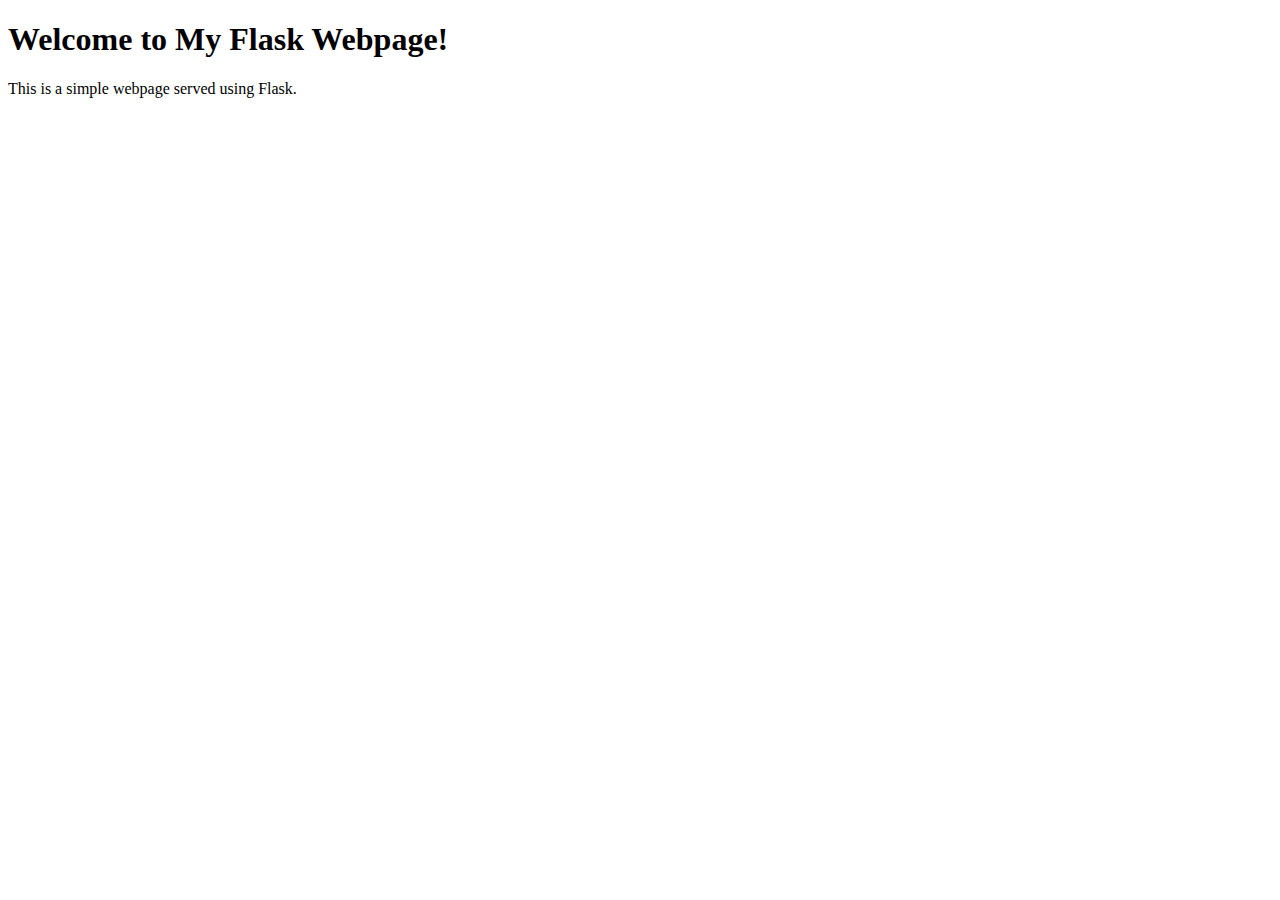
<file: templates/index.html>
<!-- templates/index.html -->
<!DOCTYPE html>
<html lang="en">
<head>
    <meta charset="UTF-8">
    <meta name="viewport" content="width=device-width, initial-scale=1.0">
    <title>Flask Webpage</title>
</head>
<body>
    <h1>Welcome to My Flask Webpage!</h1>
    <p>This is a simple webpage served using Flask.</p>
</body>
</html>
</file>
